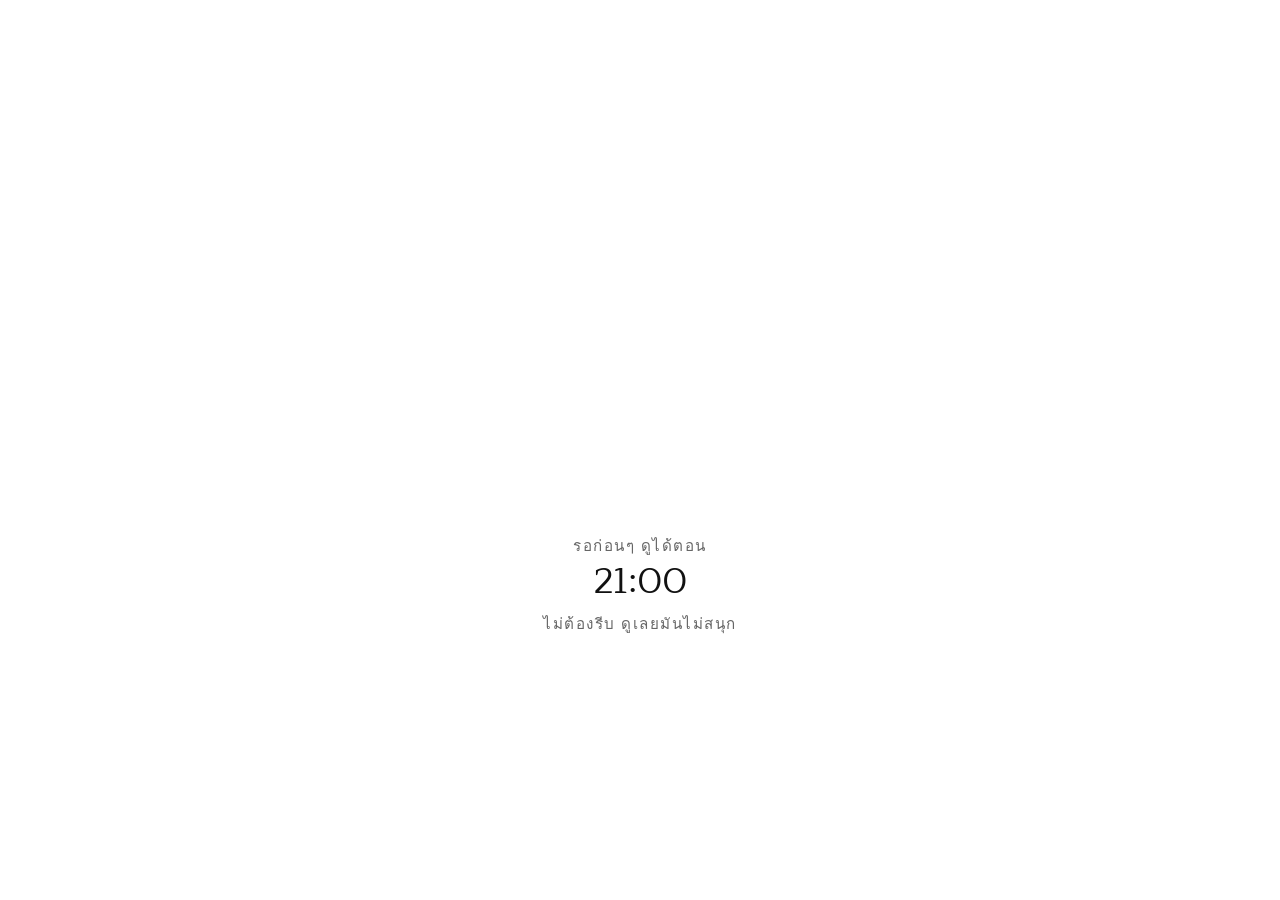
<file: index.html>
<!doctype html>
<html lang="en">
    <head>
        <meta charset="UTF-8" />
        <meta
            name="viewport"
            content="width=device-width, initial-scale=1.0, maximum-scale=1.0, user-scalable=no"
        />
        <title>Happy Birthday Baibua</title>
        <link rel="stylesheet" href="../css/style.css" />
    </head>
    <body>
        <div class="landing-container fade-in">
            <div class="landing-header" style="margin-top: 30vh;">
                <p>รอก่อนๆ ดูได้ตอน</p>
                <h1>21:00</h1>
                <p>ไม่ต้องรีบ ดูเลยมันไม่สนุก</p>
            </div>
        </div>
    </body>
</html>
</file>
<file: css/style.css>
/* Modern Minimalist CSS Design System */
@import url('https://fonts.googleapis.com/css2?family=Inter:wght@300;400;500;600&family=Maitree:wght@300;400;500;600;700&display=swap');

:root {
  --bg-color: #ffffff;
  --bg-secondary: #f9f9f9;
  --text-primary: #111111;
  --text-secondary: #666666;
  --border-color: #e5e5e5;
  --accent-color: #000000;
  
  --font-sans: 'Inter', -apple-system, BlinkMacSystemFont, "Segoe UI", Roboto, Helvetica, Arial, sans-serif;
  --font-serif: 'Maitree', Georgia, serif;
  
  --transition-smooth: all 0.3s cubic-bezier(0.25, 0.8, 0.25, 1);
  --transition-fast: all 0.15s ease;
}

* {
  box-sizing: border-box;
  margin: 0;
  padding: 0;
  -webkit-tap-highlight-color: transparent;
}

body {
  font-family: var(--font-sans);
  background-color: var(--bg-color);
  color: var(--text-primary);
  line-height: 1.6;
  overflow-x: hidden;
  display: flex;
  flex-direction: column;
  min-height: 100vh;
  min-height: 100dvh;
  -webkit-font-smoothing: antialiased;
}

a {
  color: inherit;
  text-decoration: none;
}

button {
  background: none;
  border: none;
  font-family: inherit;
  cursor: pointer;
}

/* Base Page Fade-in Animation */
.fade-in {
  animation: fadeIn 0.8s cubic-bezier(0.16, 1, 0.3, 1) forwards;
}

@keyframes fadeIn {
  from {
    opacity: 0;
    transform: translateY(10px);
  }
  to {
    opacity: 1;
    transform: translateY(0);
  }
}

/* Landing Page Styles */
.landing-container {
  display: flex;
  flex-direction: column;
  justify-content: space-between;
  align-items: center;
  min-height: 100vh;
  min-height: 100dvh;
  padding: 3rem 2rem;
  text-align: center;
}

.landing-header {
  margin-top: 1.5rem;
}

.landing-header h1 {
  font-family: var(--font-serif);
  font-weight: 400;
  font-size: 2.25rem;
  line-height: 1.25;
  margin-bottom: 0.5rem;
  letter-spacing: -0.02em;
}

.landing-header p {
  font-size: 0.95rem;
  color: var(--text-secondary);
  font-weight: 300;
  text-transform: uppercase;
  letter-spacing: 0.1em;
}

.hero-image-wrapper {
  position: relative;
  width: 100%;
  max-width: 320px;
  aspect-ratio: 4 / 5;
  margin: 2.5rem 0;
  overflow: hidden;
  background-color: var(--bg-secondary);
  border: 1px solid var(--border-color);
  border-radius: 25px;
}

.hero-image {
  width: 100%;
  height: 100%;
  object-fit: cover;
  opacity: 0;
  transition: opacity 1s ease;
}

.hero-image.loaded {
  opacity: 1;
}

.landing-buttons {
  display: flex;
  flex-direction: column;
  gap: 1rem;
  width: 100%;
  max-width: 320px;
}

/* Minimal Premium Buttons */
.btn {
  display: inline-flex;
  align-items: center;
  justify-content: center;
  padding: 1rem 1.5rem;
  font-size: 0.85rem;
  font-weight: 500;
  letter-spacing: 0.08em;
  text-transform: uppercase;
  border-radius: 0;
  transition: var(--transition-smooth);
}

.btn-primary {
  background-color: var(--accent-color);
  color: var(--bg-color);
}

.btn-primary:active {
  background-color: #333333;
}

.btn-secondary {
  border: 1px solid var(--accent-color);
  color: var(--accent-color);
}

.btn-secondary:active {
  background-color: var(--accent-color);
  color: var(--bg-color);
}

/* Navigation Header for Subpages */
.nav-header {
  display: flex;
  justify-content: space-between;
  align-items: center;
  padding: 1.5rem;
  border-bottom: 1px solid var(--border-color);
  position: sticky;
  top: 0;
  background-color: rgba(255, 255, 255, 0.95);
  backdrop-filter: blur(10px);
  z-index: 100;
}

.nav-title {
  font-family: var(--font-serif);
  font-size: 1.25rem;
  font-weight: 400;
}

.btn-back {
  font-size: 0.85rem;
  text-transform: uppercase;
  letter-spacing: 0.05em;
  display: flex;
  align-items: center;
  gap: 0.5rem;
  color: var(--text-secondary);
  transition: var(--transition-fast);
}

.btn-back:active {
  color: var(--text-primary);
}

/* Gallery Styles */
.gallery-container {
  padding: 1.5rem;
  display: grid;
  grid-template-columns: repeat(2, 1fr);
  gap: 1rem;
  max-width: 800px;
  margin: 0 auto;
}

.gallery-item {
  position: relative;
  aspect-ratio: 1 / 1;
  overflow: hidden;
  background-color: var(--bg-secondary);
  border: 1px solid var(--border-color);
  cursor: pointer;
}

.gallery-item img {
  width: 100%;
  height: 100%;
  object-fit: cover;
  transition: transform 0.6s cubic-bezier(0.16, 1, 0.3, 1);
}

.gallery-item:active img {
  transform: scale(1.03);
}

/* Fullscreen Gallery Lightbox */
.lightbox {
  position: fixed;
  top: 0;
  left: 0;
  width: 100vw;
  height: 100vh;
  height: 100dvh;
  background-color: rgba(255, 255, 255, 0.98);
  z-index: 1000;
  display: flex;
  flex-direction: column;
  justify-content: center;
  align-items: center;
  opacity: 0;
  pointer-events: none;
  transition: opacity 0.3s ease;
}

.lightbox.active {
  opacity: 1;
  pointer-events: auto;
}

.lightbox-content {
  max-width: 90%;
  max-height: 75%;
  object-fit: contain;
  box-shadow: 0 10px 30px rgba(0, 0, 0, 0.05);
}

.lightbox-close {
  position: absolute;
  top: 1.5rem;
  right: 1.5rem;
  font-size: 0.85rem;
  text-transform: uppercase;
  letter-spacing: 0.1em;
  color: var(--text-secondary);
  padding: 0.5rem;
}

.lightbox-caption {
  margin-top: 1.5rem;
  font-size: 0.9rem;
  color: var(--text-secondary);
  font-family: var(--font-serif);
  font-style: italic;
  max-width: 80%;
  text-align: center;
}

/* Slideshow / Moments Styles */
.slideshow-wrapper {
  flex: 1;
  display: flex;
  overflow-x: auto;
  scroll-snap-type: x mandatory;
  scroll-behavior: smooth;
  min-height: 0; /* Let flexbox control the height */
  scrollbar-width: none; /* Firefox */
}

.slideshow-wrapper::-webkit-scrollbar {
  display: none; /* Safari and Chrome */
}

.slideshow-page {
  height: 100vh;
  height: 100dvh;
  overflow: hidden;
}

.slide {
  flex: 0 0 100%;
  width: 100%;
  scroll-snap-align: start;
  scroll-snap-stop: always; /* Force snap to one slide at a time on mobile swiping */
  display: flex;
  flex-direction: column;
  height: 100%;
  padding: 1.25rem 1rem;
  justify-content: space-between;
  position: relative;
}

/* Container for images in a single moment */
.slide-images-container {
  flex: 1;
  display: flex;
  flex-direction: column;
  justify-content: center;
  align-items: center;
  width: 100%;
  max-height: 48vh;
  max-height: 48dvh;
  margin-bottom: 1rem;
  position: relative;
}

/* Dynamic blur background canvas layout for fit-centered images */
.slide-image-canvas {
  position: relative;
  width: 100%;
  height: 100%;
  overflow: hidden;
  display: flex;
  align-items: center;
  justify-content: center;
  border: 1px solid var(--border-color);
  background-color: var(--bg-secondary);
}

.slide-image-blur-bg {
  position: absolute;
  top: 0;
  left: 0;
  width: 100%;
  height: 100%;
  object-fit: cover;
  filter: blur(20px);
  opacity: 0.3;
  transform: scale(1.15); /* prevents white/transparent artifacts on blur edges */
  pointer-events: none;
  z-index: 1;
}

.slide-image-front {
  position: relative;
  width: 100%;
  height: 100%;
  object-fit: contain;
  z-index: 2;
  pointer-events: auto;
  box-shadow: 0 4px 20px rgba(0, 0, 0, 0.06);
}

/* Layout for multiple images in moment: scrollable row */
.slide-images-scroll {
  display: flex;
  gap: 1rem;
  overflow-x: auto;
  width: 100%;
  height: 100%;
  scroll-snap-type: x mandatory;
  scrollbar-width: none;
}

.slide-images-scroll::-webkit-scrollbar {
  display: none;
}

.slide-images-scroll > div {
  scroll-snap-stop: always; /* Force snap to one image at a time on inner scrolling */
}

.slide-info {
  text-align: center;
  padding: 0.5rem 0;
}

.slide-number {
  font-size: 0.75rem;
  letter-spacing: 0.15em;
  color: var(--text-secondary);
  text-transform: uppercase;
  margin-bottom: 0.5rem;
}

.slide-description {
  font-family: var(--font-serif);
  font-size: 1.25rem;
  line-height: 1.4;
  color: var(--text-primary);
  max-width: 280px;
  margin: 0 auto;
}

/* Swipe indicator / Navigation Dots */
.slideshow-nav {
  display: flex;
  justify-content: center;
  gap: 0.5rem;
  padding: 1rem 0;
  background-color: var(--bg-color);
}

.nav-dot {
  width: 6px;
  height: 6px;
  border-radius: 50%;
  background-color: var(--border-color);
  transition: var(--transition-fast);
}

.nav-dot.active {
  background-color: var(--accent-color);
  transform: scale(1.2);
}

/* Toast alert styling for offline or instructions */
.instructions-toast {
  position: fixed;
  bottom: 2rem;
  left: 50%;
  transform: translateX(-50%);
  background-color: var(--text-primary);
  color: var(--bg-color);
  padding: 0.75rem 1.5rem;
  font-size: 0.8rem;
  letter-spacing: 0.05em;
  text-transform: uppercase;
  z-index: 2000;
  box-shadow: 0 10px 30px rgba(0,0,0,0.15);
  pointer-events: none;
  animation: toastFade 3s ease forwards;
}

@keyframes toastFade {
  0% { opacity: 0; transform: translate(-50%, 10px); }
  10% { opacity: 1; transform: translate(-50%, 0); }
  90% { opacity: 1; transform: translate(-50%, 0); }
  100% { opacity: 0; transform: translate(-50%, -10px); }
}

/* Desktop Styles (For easy development / responsive support) */
@media (min-width: 768px) {
  .gallery-container {
    grid-template-columns: repeat(3, 1fr);
  }
  
  .slide-images-container {
    max-height: 65vh;
  }

  .slide-images-scroll .slide-img-item {
    flex: 0 0 50%; /* Show more on desktop */
  }

  .landing-container {
    justify-content: center;
    gap: 2rem;
  }
  
  .hero-image-wrapper {
    margin: 1rem 0;
  }
}

/* Slideshow Guides and Hints */
.guide {
  display: block;
  text-align: center;
  font-size: 0.65rem;
  font-weight: 500;
  text-transform: uppercase;
  letter-spacing: 0.2em;
  color: var(--text-secondary);
  padding: 0.5rem 0;
  user-select: none;
  animation: guidePulse 2s infinite ease-in-out;
}

@keyframes guidePulse {
  0%, 100% { opacity: 0.5; transform: scale(0.98); }
  50% { opacity: 1; transform: scale(1); }
}

.slide-image-hint {
  position: absolute;
  bottom: 0.75rem;
  background-color: rgba(255, 255, 255, 0.6);
  backdrop-filter: blur(8px);
  border: 1px solid var(--border-color);
  color: var(--text-primary);
  font-size: 0.6rem;
  font-weight: 500;
  text-transform: uppercase;
  letter-spacing: 0.06em;
  padding: 0.35rem 0.7rem;
  border-radius: 20px;
  pointer-events: none;
  box-shadow: 0 2px 8px rgba(0,0,0,0.05);
  animation: hintPulse 2.5s infinite ease-in-out;
  z-index: 100;
}

@keyframes hintPulse {
  0%, 100% { opacity: 0.8; }
  50% { opacity: 1; }
}

/* Speech / Text-only Slide Styles */
.slide-text-only {
  justify-content: center !important;
  align-items: center;
  padding: 3rem 2.5rem;
}

.slide-speech-container {
  display: flex;
  flex-direction: column;
  justify-content: center;
  align-items: center;
  text-align: center;
  width: 100%;
  max-width: 450px;
  margin: auto;
}

.slide-speech-text {
  font-family: var(--font-serif);
  font-size: 1.35rem;
  line-height: 1.8;
  color: var(--text-primary);
  font-style: italic;
  position: relative;
}

.slide-speech-text::before {
  content: '“';
  font-size: 4rem;
  position: absolute;
  top: -2.5rem;
  left: 50%;
  transform: translateX(-50%);
  color: var(--border-color);
  font-family: var(--font-serif);
  line-height: 1;
  opacity: 0.3;
}
</file>
